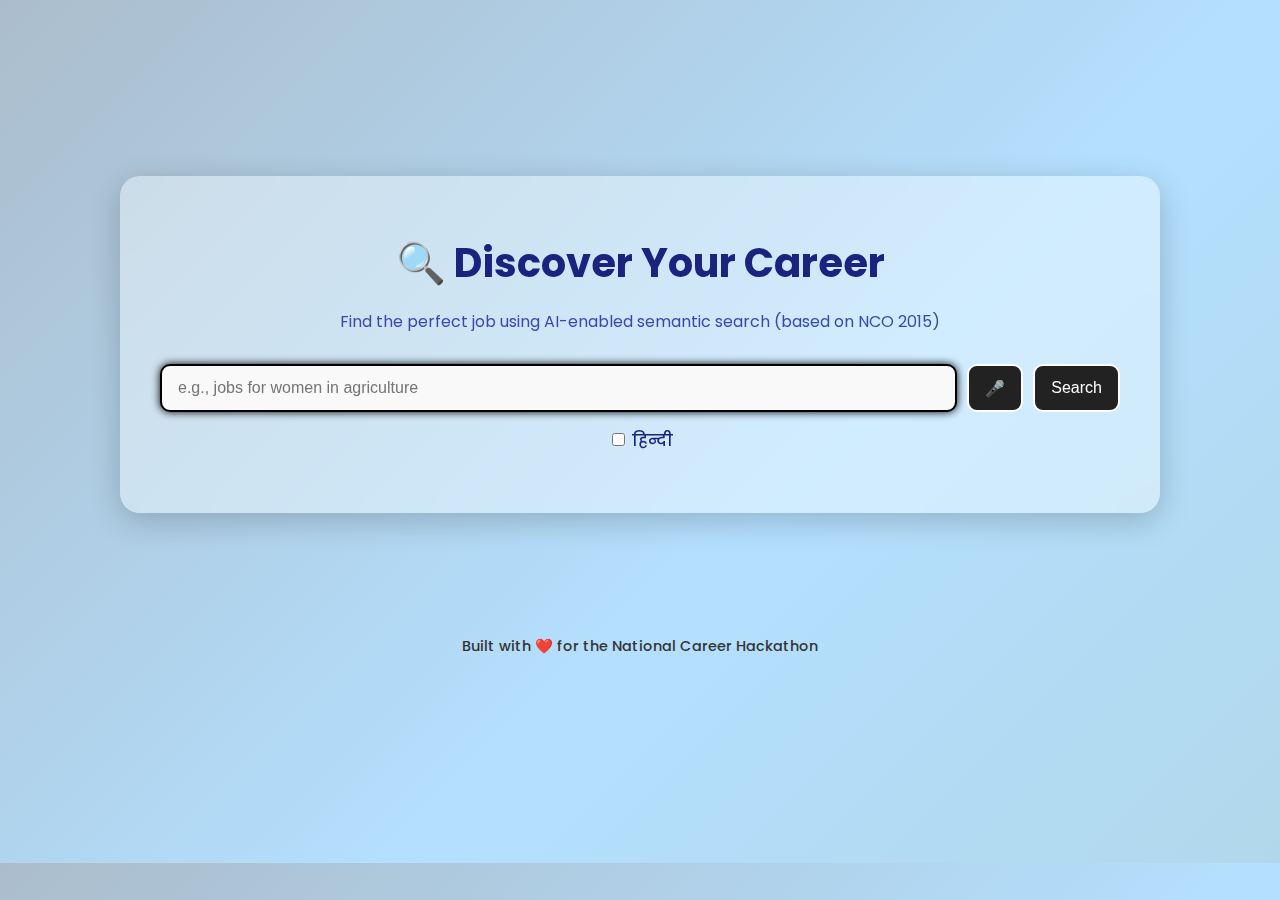
<file: frontend/index.html>
<!-- frontend/index.html -->
<!DOCTYPE html>
<html lang="en">
<head>
  <meta charset="UTF-8" />
  <meta name="viewport" content="width=device-width, initial-scale=1.0"/>
  <title>CareerScope.ai — NCO Semantic Search</title>

  <!-- Google Fonts -->
  <link href="https://fonts.googleapis.com/css2?family=Poppins:wght@300;500;600&display=swap" rel="stylesheet">
  <!-- CSS -->
  <link rel="stylesheet" href="style.css" />
  <style>
    body {
      display: flex;
      flex-direction: column;
      align-items: center;
      justify-content: center;
      min-height: 87vh;
      margin: 0;
      background: linear-gradient(135deg, #abbdcc 0%, #b4e0ff 60%, #b1d7ea 100%);
      font-family: 'Poppins', sans-serif;
    }
    .container {
      max-width: 900px;
      width: 100%;
      padding: 2rem;
      margin-bottom: 2rem;
      background: rgba(252, 252, 252, 0.616);
      border-radius: 20px;
      box-shadow: 0 4px 20px rgba(0, 0, 0, 0.1);
    }
    .search-bar {
      display: flex;
      gap: 10px;
      margin: 1rem 0;
    }
    .search-bar input {
      flex: 1;
      padding: 0.8rem 1rem;
      border: 2px solid black;
      box-shadow: 0 0 8px black;
      border-radius: 10px;
      font-size: 1rem;
    }
    .search-bar button {
      background-color: #222;
      color: white;
      border: 2px solid white;
      padding: 0.8rem 1rem;
      font-size: 1rem;
      border-radius: 10px;
      cursor: pointer;
      transition: all 0.3s ease;
    }
    .search-bar button:hover {
      background-color: #444;
    }
    footer {
      text-align: center;
      padding: 1rem;
      color: #333;
      font-weight: 500;
    }
  </style>
</head>
<body>
  <!-- Glassmorphic Container -->
  <div class="container glass">
    <h1 id="title-text">🔍 Discover Your Career</h1>

    <p id="subtitle-text">Find the perfect job using AI-enabled semantic search (based on NCO 2015)</p>

    <!-- Search Bar -->
    <div class="search-bar">
      <input
        type="text"
        id="query-input"
        placeholder="e.g., jobs for women in agriculture"
      />
      <button id="voice-btn" title="Voice Input">🎤</button>
      <button onclick="performSearch()">Search</button>
    </div>

    <!-- Language Toggle -->
    <div class="lang-toggle">
      <label>
        <input type="checkbox" id="lang-toggle-checkbox" onchange="toggleLanguage()" />
        <span id="lang-label">हिन्दी</span>
      </label>
    </div>

    <!-- Results -->
    <div id="results" class="results-grid"></div>
  </div>

  <!-- Footer -->
  <footer>
    <p>Built with ❤️ for the National Career Hackathon</p>
  </footer>

  <!-- Scripts -->
  <script src="translations.js"></script>
  <script src="script.js"></script>
</body>
</html>
</file>
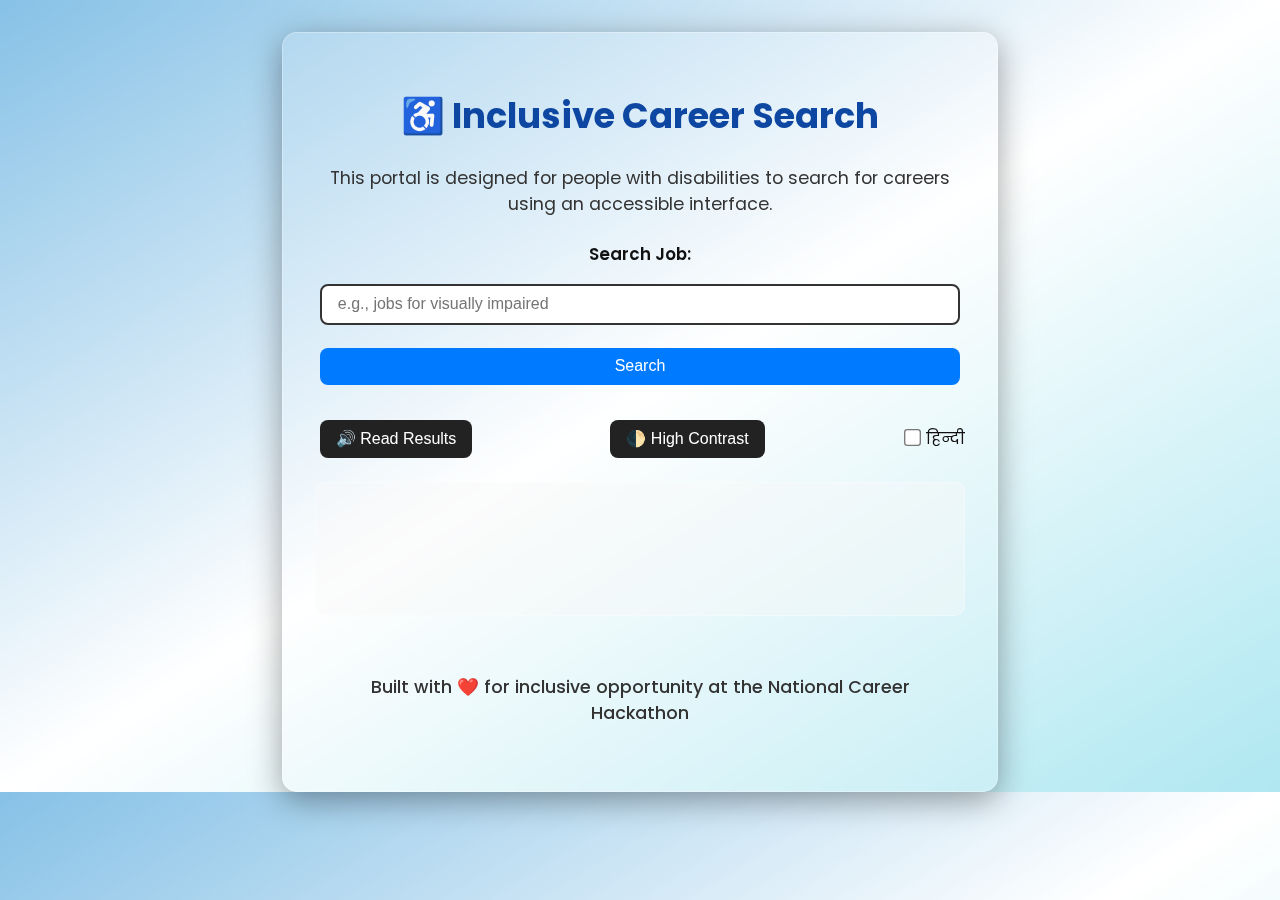
<file: frontend/accessible.html>
<!DOCTYPE html>
<html lang="en">

<head>
  <meta charset="UTF-8" />
  <meta name="viewport" content="width=device-width, initial-scale=1.0" />
  <title>Accessible Career Portal — CareerScope.ai</title>

  <!-- Google Font -->
  <link href="https://fonts.googleapis.com/css2?family=Poppins:wght@300;500;600&display=swap" rel="stylesheet">
  <link rel="stylesheet" href="accessible.css" />

  <style>
    body {
      margin: 0;
      font-family: 'Poppins', sans-serif;
      background: linear-gradient(to bottom right, rgba(83, 167, 220, 0.7), rgba(255, 255, 255, 0.6), rgba(141, 221, 235, 0.7));
      /* 🇮🇳 Tricolor with transparency */
      backdrop-filter: blur(8px);
      -webkit-backdrop-filter: blur(8px);
      display: flex;
      align-items: center;
      justify-content: center;
      min-height: 85vh;
    }

    main.accessible-container {
      background: rgba(255, 255, 255, 0.15);
      /* Transparent glass effect */
      padding: 2rem;
      border-radius: 15px;
      max-width: 650px;
      width: 90%;
      box-shadow: 0 8px 32px rgba(0, 0, 0, 0.37);
      text-align: center;
      backdrop-filter: blur(12px);
      -webkit-backdrop-filter: blur(12px);
      border: 1px solid rgba(255, 255, 255, 0.3);
    }

    .accessible-search input,
    .accessible-search button {
      padding: 0.6rem 1rem;
      font-size: 1rem;
      border-radius: 8px;
      border: 2px solid #333;
      margin: 0.4rem 0.3rem;
    }

    .accessible-search button {
      background-color: #007bff;
      color: white;
      border: none;
      cursor: pointer;
    }

    .accessible-search button:hover {
      background-color: #0056b3;
    }

    .accessibility-controls {
      margin-top: 1.5rem;
    }

    .accessibility-controls button {
      padding: 0.6rem 1rem;
      font-size: 1rem;
      border: none;
      background-color: #222;
      color: white;
      border-radius: 8px;
      cursor: pointer;
      margin: 0.3rem;
    }

    .accessibility-controls input[type="checkbox"] {
      margin-left: 0.5rem;
      transform: scale(1.3);
    }

    .results-area {
      margin-top: 1.2rem;
      text-align: left;
      background-color: rgba(244, 244, 244, 0.3);
      padding: 1rem;
      border-radius: 10px;
      min-height: 100px;
      backdrop-filter: blur(6px);
      -webkit-backdrop-filter: blur(6px);
      border: 1px solid rgba(255, 255, 255, 0.3);
    }

    footer {
      margin-top: 1.5rem;
      font-size: 0.9rem;
      color: #333;
    }

    /* ♿ High Contrast Mode */
    .high-contrast {
      background-color: black !important;
      color: yellow !important;
    }

    .high-contrast input,
    .high-contrast button,
    .high-contrast .card,
    .high-contrast .results-area {
      background-color: black !important;
      color: yellow !important;
      border: 2px solid yellow !important;
    }
  </style>

</head>

<body>
  <main class="accessible-container" role="main">
    <h1 tabindex="0" aria-label="Inclusive Career Search">♿ Inclusive Career Search</h1>
    <p tabindex="0" aria-label="Portal for people with disabilities to search for jobs.">
      This portal is designed for people with disabilities to search for careers using an accessible interface.
    </p>

    <!-- Accessible Search -->
    <div class="accessible-search" role="search">
      <label for="accessible-query">Search Job:</label>
      <input id="accessible-query" type="text" placeholder="e.g., jobs for visually impaired"
        aria-label="Job search input" tabindex="0" />
      <button onclick="searchAccessibleJobs()" aria-label="Search Button" tabindex="0">Search</button>
    </div>

    <!-- Accessibility Controls -->
    <div class="accessibility-controls" role="region" aria-label="Accessibility Tools">
      <button onclick="readResultsAloud()" aria-label="Read search results aloud" tabindex="0">🔊 Read Results</button>
      <button onclick="toggleContrast()" aria-label="Toggle high contrast mode" tabindex="0">🌓 High Contrast</button>
      <label>
        <input type="checkbox" id="lang-dis-toggle" onchange="toggleLangDis()" aria-label="Language Toggle"
          tabindex="0" />
        <span id="lang-dis-label">हिन्दी</span>
      </label>
    </div>

    <!-- Search Results -->
    <div id="accessible-results" class="results-area" tabindex="0" role="region" aria-live="polite">
      <!-- Search results will appear here -->
    </div>

    <!-- Footer -->
    <footer>
      <p>Built with ❤️ for inclusive opportunity at the National Career Hackathon</p>
    </footer>
  </main>

  <script src="accessible.js"></script>
</body>

</html>
</file>
<file: frontend/accessible.css>
/* frontend/accessible.css */

/* Global */
body {
  margin: 0;
  font-family: 'Poppins', sans-serif;
  background: linear-gradient(to bottom right, #f8f9fa, #dbeafe);
  display: flex;
  flex-direction: column;
  align-items: center;
  justify-content: flex-start;
  min-height: 100vh;
  color: #111;
  transition: all 0.3s ease;
}

/* Main Container */
.accessible-container {
  background: #fff;
  padding: 2rem;
  margin-top: 2rem;
  width: 90%;
  max-width: 800px;
  border-radius: 20px;
  box-shadow: 0 6px 16px rgba(0, 0, 0, 0.2);
  transition: background 0.3s ease, color 0.3s ease;
}

/* Headings and Text */
h1 {
  text-align: center;
  color: #0d47a1;
  font-size: 2.2rem;
}

p {
  text-align: center;
  font-size: 1.1rem;
  color: #333;
}

/* Search Section */
.accessible-search {
  margin: 1.5rem 0;
  display: flex;
  flex-direction: column;
  gap: 10px;
}

.accessible-search label {
  font-weight: 600;
  font-size: 1.05rem;
}

.accessible-search input {
  padding: 0.8rem;
  font-size: 1rem;
  border: 2px solid #000;
  border-radius: 8px;
  outline: none;
  transition: border-color 0.3s ease;
}

.accessible-search input:focus {
  border-color: #1565c0;
}

.accessible-search button {
  background-color: #0d47a1;
  color: #fff;
  font-size: 1rem;
  padding: 0.8rem;
  border: none;
  border-radius: 8px;
  cursor: pointer;
  transition: background 0.3s ease, transform 0.2s ease;
}

.accessible-search button:hover {
  background-color: #1565c0;
  transform: translateY(-2px);
}

/* Accessibility Controls */
.accessibility-controls {
  display: flex;
  justify-content: space-between;
  align-items: center;
  margin: 1.5rem 0 1rem 0;
  flex-wrap: wrap;
  gap: 10px;
}

.accessibility-controls button {
  background-color: #222;
  color: #fff;
  border: none;
  padding: 0.6rem 1rem;
  border-radius: 8px;
  cursor: pointer;
  font-size: 1rem;
  transition: background 0.3s ease;
}

.accessibility-controls button:hover {
  background-color: #444;
}

/* Results Section */
.results-area {
  margin-top: 1rem;
  font-size: 1.05rem;
  color: #222;
  line-height: 1.6;
  background-color: #f1f1f1;
  padding: 1rem;
  border-radius: 10px;
  min-height: 100px;
}

/* Cards (inside results) */
.card {
  background: #fff;
  border: 1px solid #ccc;
  margin-bottom: 1rem;
  padding: 1rem;
  border-radius: 8px;
  box-shadow: 0 2px 6px rgba(0,0,0,0.1);
}

.card h3 {
  margin-top: 0;
  font-size: 1.2rem;
  color: #0d47a1;
}

.card p.code {
  font-weight: 600;
  margin: 0.3rem 0;
}

.card p.desc {
  color: #444;
  margin: 0;
}

/* Footer */
footer {
  text-align: center;
  padding: 1rem;
  color: #555;
  font-weight: 500;
  margin-top: 2rem;
}

/* High Contrast Mode */
.high-contrast {
  background-color: #000 !important;
  color: yellow !important;
}

.high-contrast input,
.high-contrast button {
  background-color: #000 !important;
  color: yellow !important;
  border: 2px solid yellow !important;
}

.high-contrast .accessible-container {
  background-color: #000 !important;
  color: yellow !important;
  box-shadow: none;
}

.high-contrast .results-area,
.high-contrast .card {
  background-color: #000 !important;
  color: yellow !important;
  border: 1px solid yellow;
}
</file>
<file: frontend/style.css>
Reset and base styles
* {
  margin: 0;
  padding: 0;
  box-sizing: border-box;
}

body {
  background: linear-gradient(to bottom right, #e3f2fd, #bbdefb);
  font-family: 'Poppins', sans-serif;
  display: flex;
  justify-content: center;
  align-items: flex-start;
  min-height: 100vh;
  padding: 40px 20px;
  color: #1a237e;
}

/* Glass container */
.container.glass {
  width: 100%;
  max-width: 960px;
  background: rgba(245, 253, 255, 43%);
  backdrop-filter: blur(12px);
  border-radius: 20px;
  padding: 30px 40px;
  box-shadow: 0 8px 32px rgba(0, 0, 0, 0.2);
  text-align: center;
}

/* Title and subtitle */
h1 {
  font-size: 2.5rem;
  margin-bottom: 10px;
}

#subtitle-text {
  font-size: 1rem;
  margin-bottom: 30px;
  color: #3949ab;
}

/* Search bar */
.search-bar {
  display: flex;
  gap: 10px;
  justify-content: center;
  margin-bottom: 20px;
  flex-wrap: wrap;
}

.search-bar input {
  flex: 1;
  min-width: 240px;
  padding: 12px 16px;
  border: none;
  border-radius: 12px;
  font-size: 1rem;
  outline: none;
  background-color: #f9f9f9;
}

.search-bar button {
  padding: 12px 16px;
  font-size: 1rem;
  border-radius: 12px;
  border: none;
  background-color: #1a237e;
  color: white;
  cursor: pointer;
  transition: 0.3s ease;
}

.search-bar button:hover {
  background-color: #3949ab;
}

/* Language toggle */
.lang-toggle {
  margin: 10px 0 30px;
}

#lang-label {
  font-weight: 500;
  font-size: 1rem;
}

/* Results Grid */
.results-grid {
  display: grid;
  grid-template-columns: repeat(auto-fit, minmax(260px, 1fr));
  gap: 20px;
  margin-top: 20px;
}

/* Individual Result Card */
.results-grid .card {
  background: rgba(255, 255, 255, 0.3);
  backdrop-filter: blur(8px);
  padding: 20px;
  border-radius: 16px;
  text-align: left;
  box-shadow: 0 4px 12px rgba(0, 0, 0, 0.1);
  transition: transform 0.3s ease;
  border-left: 6px solid #1a237e;
}

.results-grid .card:hover {
  transform: scale(1.02);
}

.card h3 {
  font-size: 1.2rem;
  color: #1a237e;
}

.card .code {
  font-weight: 600;
  color: #3949ab;
  margin: 8px 0;
}

.card .desc {
  font-size: 0.95rem;
  color: #333;
}

/* Footer */
footer {
  margin-top: 60px;
  text-align: center;
  font-size: 0.9rem;
  color: #1a237e;
}
</file>
